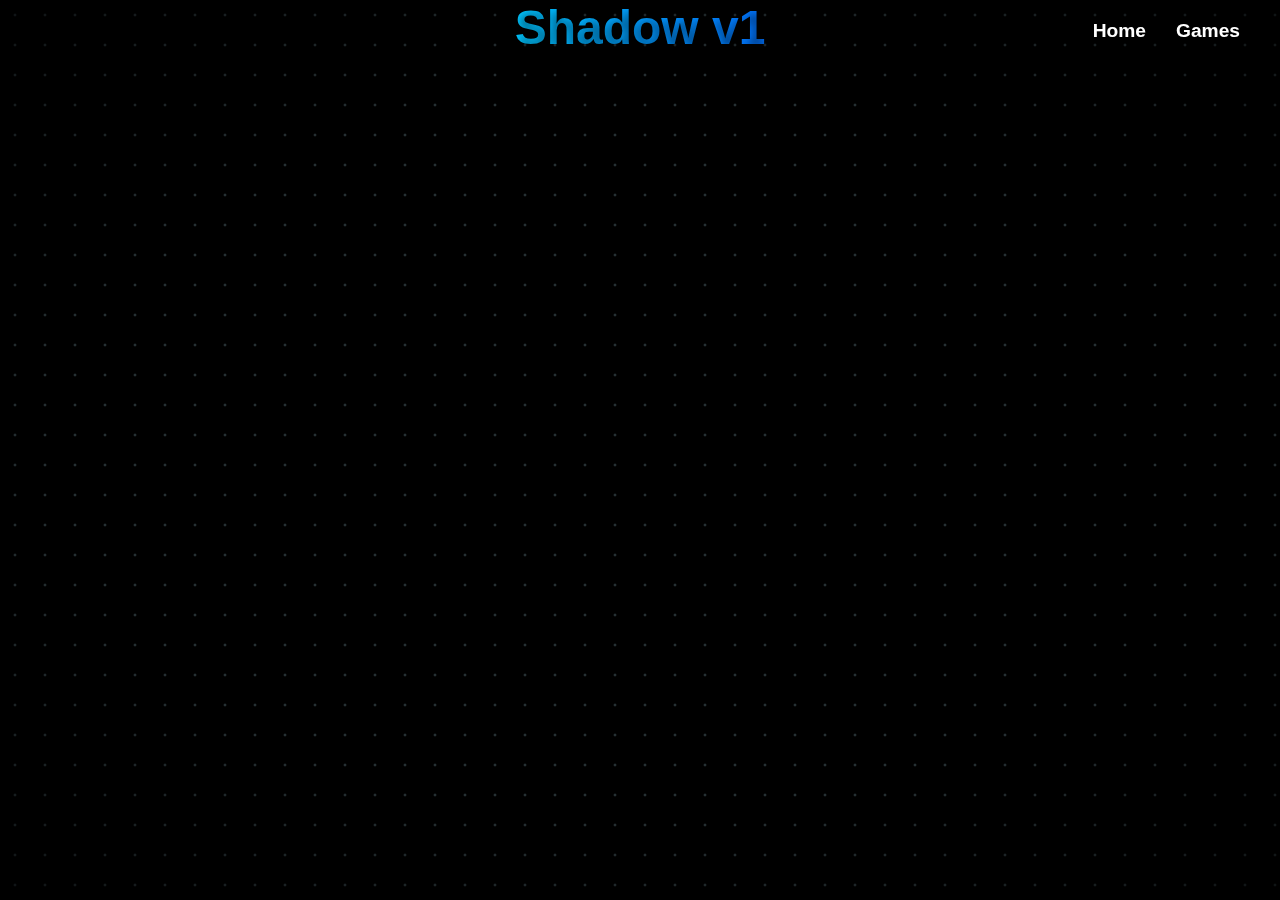
<file: index.html>
<!DOCTYPE html>
<html lang="en">

<head>
  <meta charset="UTF-8" />
  <meta name="viewport" content="width=device-width, initial-scale=1.0" />
  <title>Shadow v1</title>
  <link rel="stylesheet" href="main.css">
</head>

<body>
  <div class="bg-dots"></div>

  <nav class="navbar">
    <a href="index.html" class="nav-item">Home</a>
    <a href="games.html" class="nav-item">Games</a>
  </nav>

  <div class="tab-content active">
    <h1 class="gradient-text">Shadow v1</h1>
  </div>
</body>

</html>
</file>
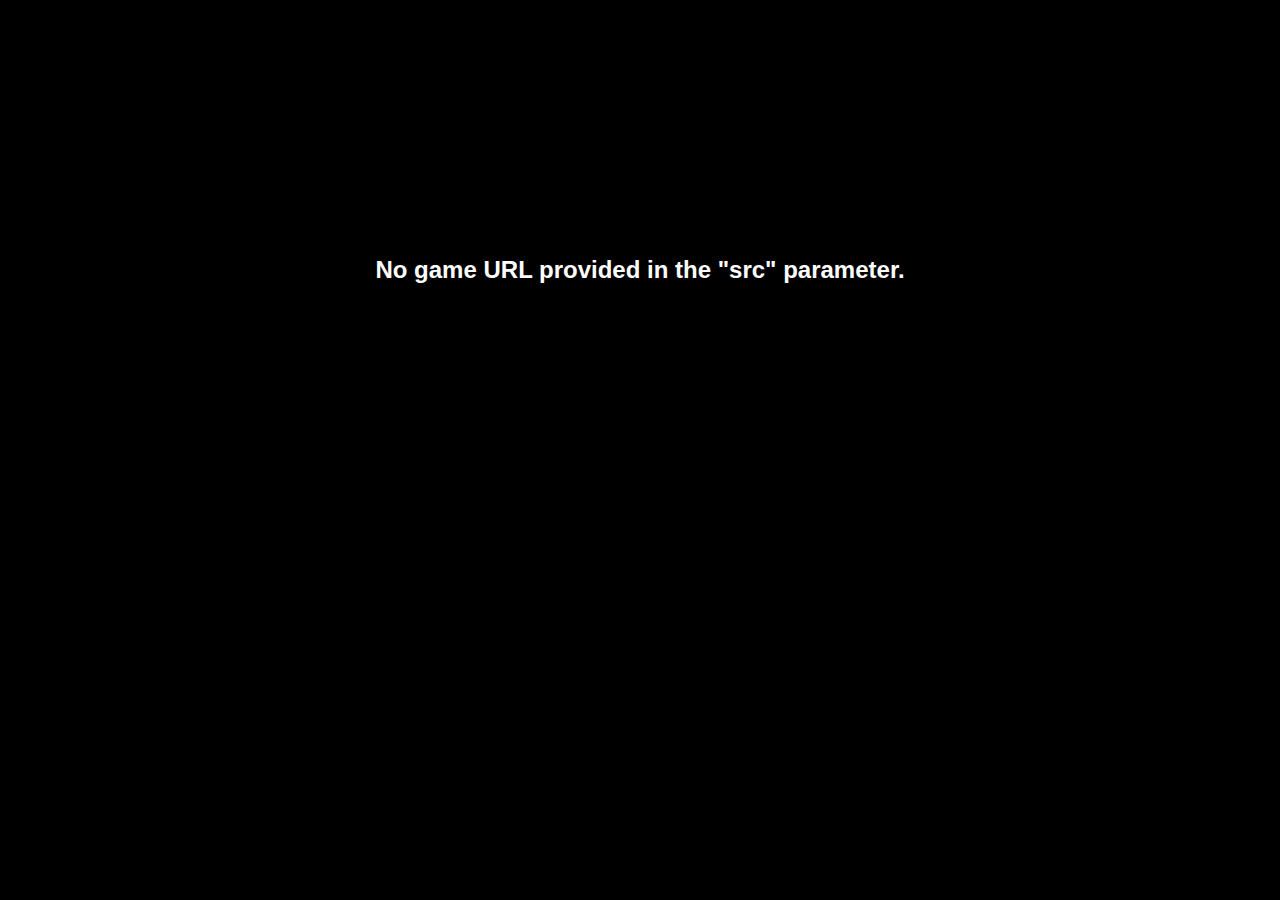
<file: frame.html>
<!DOCTYPE html>
<html lang="en">

<head>
  <meta charset="UTF-8" />
  <meta name="viewport" content="width=device-width, initial-scale=1.0" />
  <title>Game Frame</title>
  <link rel="stylesheet" href="main.css">
  <style>
    html,
    body {
      margin: 0;
      padding: 0;
      height: 100vh;
      overflow: hidden;
      background-color: black;
      font-family: Arial, sans-serif;
    }

    .frame-navbar {
      position: absolute;
      top: 20px;
      right: 40px;
      z-index: 10;
      display: flex;
      gap: 15px;
    }

    .frame-navbar a,
    .frame-navbar button {
      text-decoration: none;
      color: white;
      font-size: 1.1em;
      font-weight: bold;
      padding: 8px 14px;
      border: 2px solid #0099ff;
      border-radius: 6px;
      background: transparent;
      cursor: pointer;
      transition: background 0.2s, color 0.2s;
    }

    .frame-navbar a:hover,
    .frame-navbar button:hover {
      background: #0099ff;
      color: black;
    }

    iframe {
      position: absolute;
      top: 0;
      left: 0;
      width: 100%;
      height: 100%;
      border: none;
      z-index: 1;
    }
  </style>
</head>

<body>
  <div class="bg-dots"></div>

  <div class="frame-navbar">
    <a href="games.html">← Back to Games</a>
    <button id="fullscreen-btn">⛶ Fullscreen</button>
  </div>

  <iframe id="game-frame" src=""></iframe>

  <script>
    // Load game from query param
    const params = new URLSearchParams(window.location.search);
    const src = params.get('src');

    if (src) {
      const baseURL = 'https://1j2hb3.github.io';
      const fullURL = baseURL + src;
      document.getElementById('game-frame').src = fullURL;
    } else {
      document.body.innerHTML =
        '<h2 style="color:white;text-align:center;margin-top:20%;">No game URL provided in the "src" parameter.</h2>';
    }

    // Fullscreen functionality
    const iframe = document.getElementById('game-frame');
    const fullscreenBtn = document.getElementById('fullscreen-btn');

    fullscreenBtn.addEventListener('click', () => {
      if (iframe.requestFullscreen) {
        iframe.requestFullscreen();
      } else if (iframe.webkitRequestFullscreen) { // Safari
        iframe.webkitRequestFullscreen();
      } else if (iframe.msRequestFullscreen) { // IE11
        iframe.msRequestFullscreen();
      }
    });
  </script>
</body>

</html>
</file>
<file: main.css>
:root {
  --accent: #00bfff;
  --nav-color: #0099ff;
}

* {
  margin: 0;
  padding: 0;
  box-sizing: border-box;
}

body {
  background-color: #000;
  font-family: 'Segoe UI', Tahoma, Geneva, Verdana, sans-serif;
  color: white;
  overflow-y: auto;
  overflow-x: hidden;
  position: relative;
  min-height: 100vh;
  width: 100%;
}


.bg-dots {
  position: fixed;
  width: 100%;
  height: 100%;
  background: radial-gradient(#add8e6 6%, transparent 8%) 0 0 / 30px 30px;
  opacity: 0.25; /* Slightly higher opacity to enhance visibility */
  animation: dotsMove 8s linear infinite;
  mask-image: radial-gradient(ellipse 90% 80% at center, rgba(0, 0, 0, 0.9) 50%, rgba(0, 0, 0, 0.5) 75%, rgba(0, 0, 0, 0) 100%);
  -webkit-mask-image: radial-gradient(ellipse 90% 80% at center, rgba(0, 0, 0, 0.9) 50%, rgba(0, 0, 0, 0.5) 75%, rgba(0, 0, 0, 0) 100%);
  z-index: 0;
}

@keyframes dotsMove {
  0% {
    background-position: 0 0;
  }

  100% {
    background-position: 30px 30px;
  }
}

.navbar {
  position: absolute;
  top: 20px;
  right: 40px;
  display: flex;
  gap: 30px;
  z-index: 10;
}

.nav-item {
  text-decoration: none;
  color: white;
  font-size: 1.2em;
  font-weight: bold;
  position: relative;
  padding-bottom: 5px;
  transition: color 0.3s ease;
}

.nav-item::after {
  content: "";
  position: absolute;
  bottom: 0;
  left: 0;
  height: 2px;
  width: 0;
  background: var(--nav-color);
  transition: width 0.3s ease;
}

.nav-item:hover {
  color: var(--nav-color);
}

.nav-item:hover::after {
  width: 100%;
}

.tab-content {
  display: flex;
  flex-direction: column;
  align-items: center;
  width: 100%;
  min-height: 100vh;
  position: relative;
  z-index: 1;
}


.gradient-text {
  font-size: 3rem;
  background: linear-gradient(to right, #00c6ff, #0072ff);
  -webkit-background-clip: text;
  -webkit-text-fill-color: transparent;
  text-shadow: 3px 3px 8px rgba(0, 0, 0, 0.5);
  z-index: 1;
  position: relative;
}

.games-grid {
  display: grid;
  grid-template-columns: repeat(auto-fit, minmax(150px, 1fr));
  gap: 20px;
  padding: 40px;
  width: 90%;
  max-width: 1200px;
  justify-items: center;
}

.game-card {
  width: 150px;
  height: 150px;
  background: rgba(255, 255, 255, 0.05);
  border: 1px solid var(--nav-color);
  display: flex;
  justify-content: center;
  align-items: center;
  text-align: center;
  font-weight: bold;
  border-radius: 10px;
  transition: background 0.3s;
  color: white;
  text-decoration: none;
}

.game-card:hover {
  background: rgba(0, 153, 255, 0.2);
}
</file>
